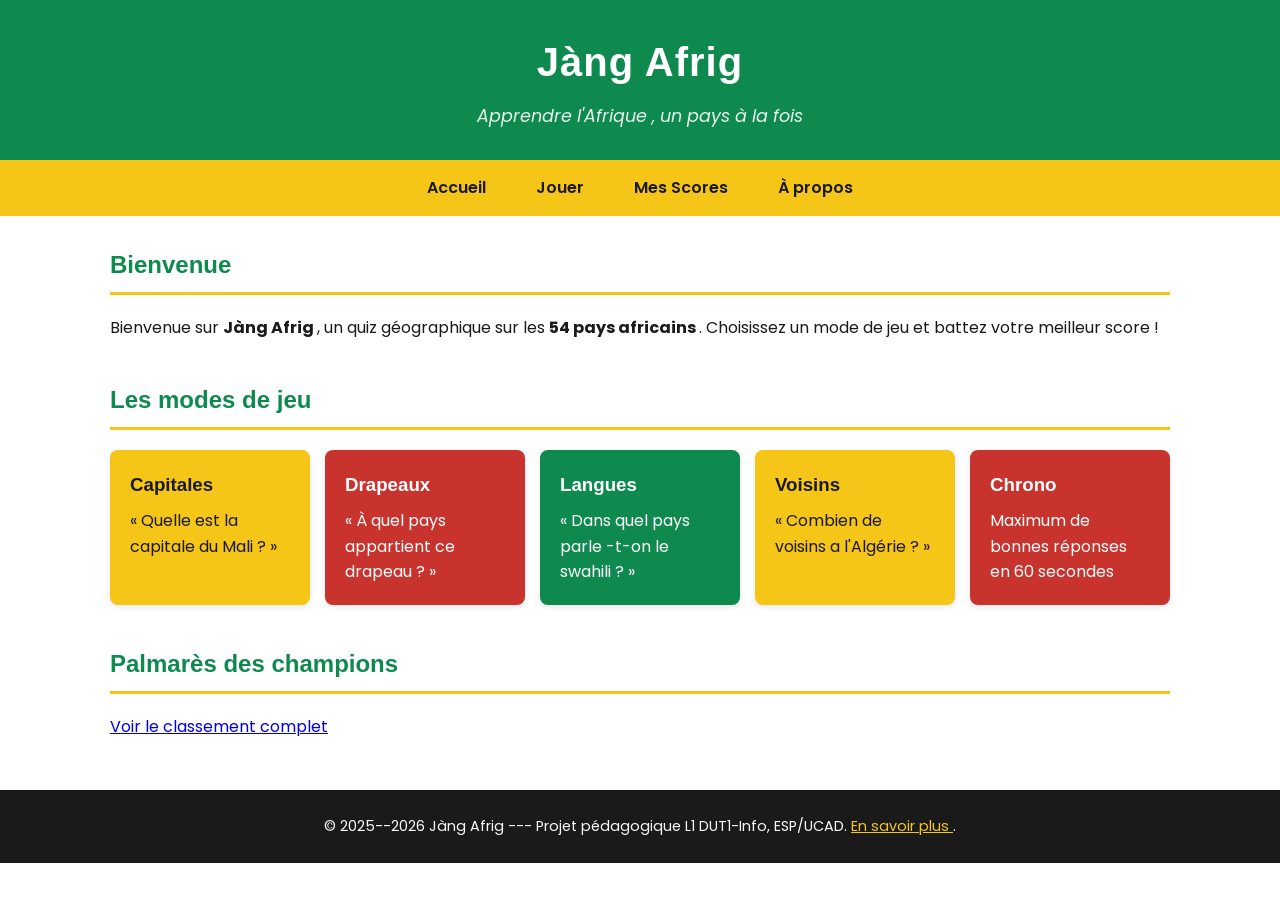
<file: index.html>
<!doctype html>
<html lang="fr">
  <head>
    <meta charset="UTF-8" />
    <title>Jàng Afrig</title>
    <link rel="preconnect" href="https://fonts.googleapis.com" />
    <link rel="preconnect" href="https://fonts.gstatic.com" crossorigin />
    <link
      href="https://fonts.googleapis.com/css2?family=Poppins:wght@400;600&family=Montserrat:wght@600;700&display=swap"
      rel="stylesheet"
    />
    <link rel="stylesheet" href="style.css" />
  </head>
  <body>
    <header>
      <h1>Jàng Afrig</h1>
      <p>Apprendre l'Afrique , un pays à la fois</p>
    </header>
    <nav>
      <a href="index.html">Accueil </a>
      <a href="quiz.html">Jouer </a>
      <a href="scores.html">Mes Scores </a>
      <a href="apropos.html">À propos </a>
    </nav>
    <main>
      <section>
        <h2>Bienvenue</h2>
        <p>
          Bienvenue sur <strong>Jàng Afrig </strong>, un quiz géographique sur
          les <strong>54 pays africains </strong>. Choisissez un mode de jeu et
          battez votre meilleur score !
        </p>
      </section>
      <section>
        <h2>Les modes de jeu</h2>
        <div class="modes-grille">
          <div class="carte-mode carte-jaune">
            <h3>Capitales</h3>
            <p>« Quelle est la capitale du Mali ? »</p>
          </div>
          <div class="carte-mode carte-rouge">
            <h3>Drapeaux</h3>
            <p>« À quel pays appartient ce drapeau ? »</p>
          </div>
          <div class="carte-mode carte-vert">
            <h3>Langues</h3>
            <p>« Dans quel pays parle -t-on le swahili ? »</p>
          </div>
          <div class="carte-mode carte-jaune">
            <h3>Voisins</h3>
            <p>« Combien de voisins a l'Algérie ? »</p>
          </div>
          <div class="carte-mode carte-rouge">
            <h3>Chrono</h3>
            <p>Maximum de bonnes réponses en 60 secondes</p>
          </div>
        </div>
      </section>
      <section>
        <h2>Palmarès des champions</h2>
        <p><a href="scores.html">Voir le classement complet </a></p>
      </section>
    </main>
    <footer>
      <p>
        &copy; 2025--2026 Jàng Afrig --- Projet pédagogique L1 DUT1-Info,
        ESP/UCAD.
        <a href="apropos.html">En savoir plus </a>.
      </p>
    </footer>
  </body>
</html>
</file>
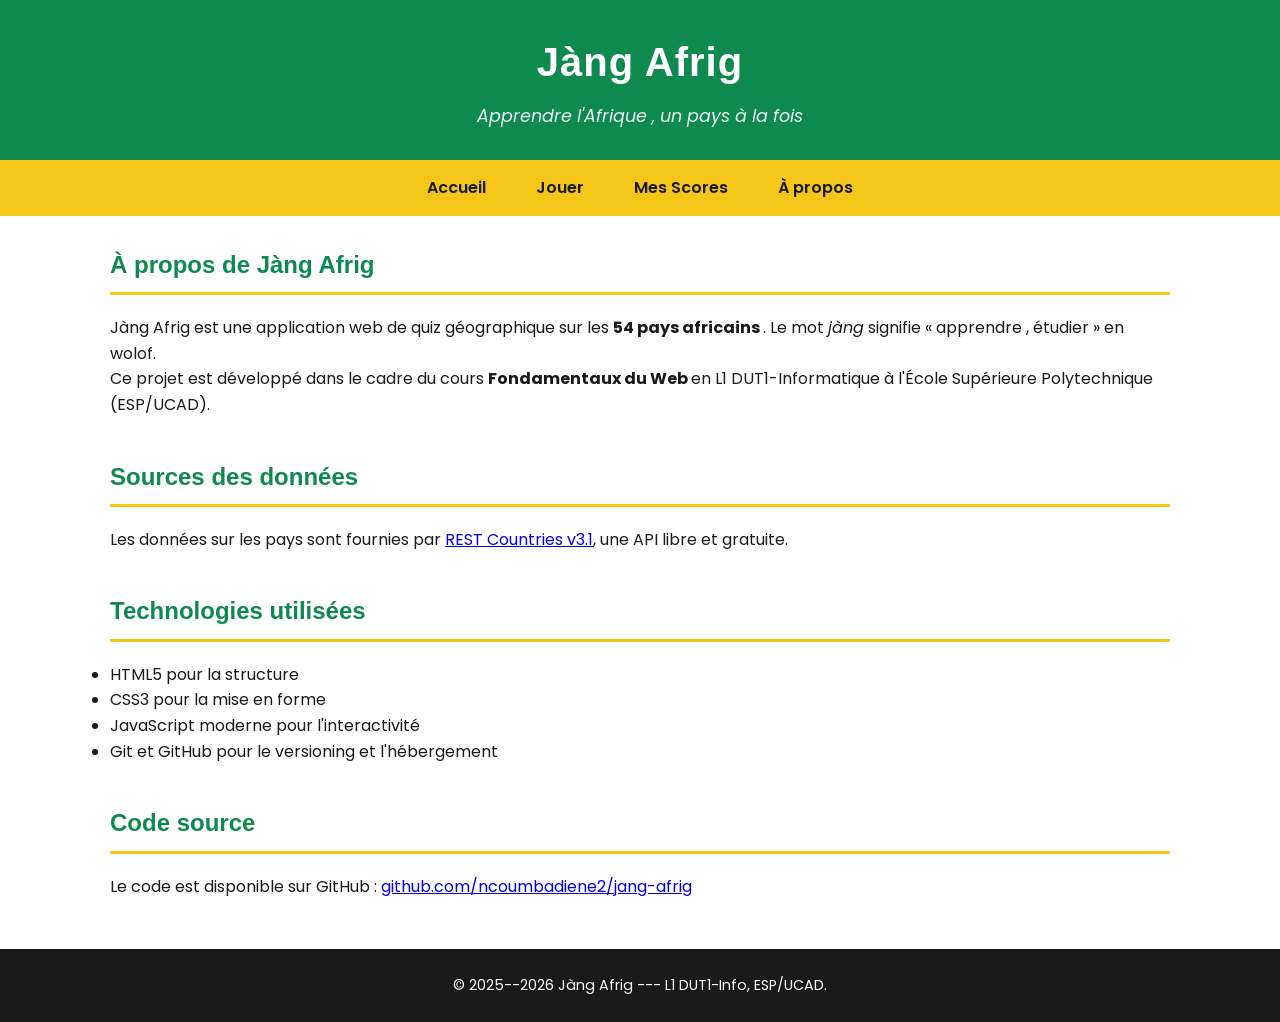
<file: apropos.html>
<!doctype html>
<html lang="fr">
  <head>
    <meta charset="UTF-8" />
    <title >Jàng Afrig </title >
    <link rel="preconnect" href="https://fonts.googleapis.com">
    <link rel="preconnect" href="https://fonts.gstatic.com" crossorigin >
    <link
      href="https://fonts.googleapis.com/css2?family=Poppins:wght@400;600&family=Montserrat:wght@600;700&display=swap"
      rel="stylesheet">
    <link rel="stylesheet" href="style.css">
  </head>
  <body>
    <header>
      <h1>Jàng Afrig</h1>
      <p>Apprendre l'Afrique , un pays à la fois</p>
    </header>
    <nav>
      <a href="index.html">Accueil </a> 
      <a href="quiz.html">Jouer </a>
      <a href="scores.html">Mes Scores </a> 
      <a href="apropos.html">À propos </a>
    </nav>
    <main>
      <section>
        <h2>À propos de Jàng Afrig</h2>
        <p>
          Jàng Afrig est une application web de quiz géographique sur les
          <strong>54 pays africains </strong>. Le mot <em>jàng</em>
          signifie « apprendre , étudier » en wolof.
        </p>
        <p>
          Ce projet est développé dans le cadre du cours
          <strong>Fondamentaux du Web </strong> en L1 DUT1-Informatique à
          l'École Supérieure Polytechnique (ESP/UCAD).
        </p>
      </section>
      <section>
        <h2>Sources des données</h2>
        <p>
          Les données sur les pays sont fournies par
          <a href="https://restcountries.com">REST Countries v3.1</a>, une API
          libre et gratuite.
        </p>
      </section>
      <section>
        <h2>Technologies utilisées</h2>
        <ul>
          <li>HTML5 pour la structure</li>
          <li>CSS3 pour la mise en forme</li>
          <li>JavaScript moderne pour l'interactivité</li>
          <li>Git et GitHub pour le versioning et l'hébergement</li>
        </ul>
      </section>
      <section>
        <h2>Code source</h2>
        <p>
          Le code est disponible sur GitHub :
          <a href="https://github.com/ncoumbadiene2/jang-afrig">
            github.com/ncoumbadiene2/jang-afrig
          </a>
        </p>
      </section>
    </main>
    <footer>
      <p>&copy; 2025--2026 Jàng Afrig --- L1 DUT1-Info, ESP/UCAD.</p>
    </footer>
  </body>
</html>
</file>
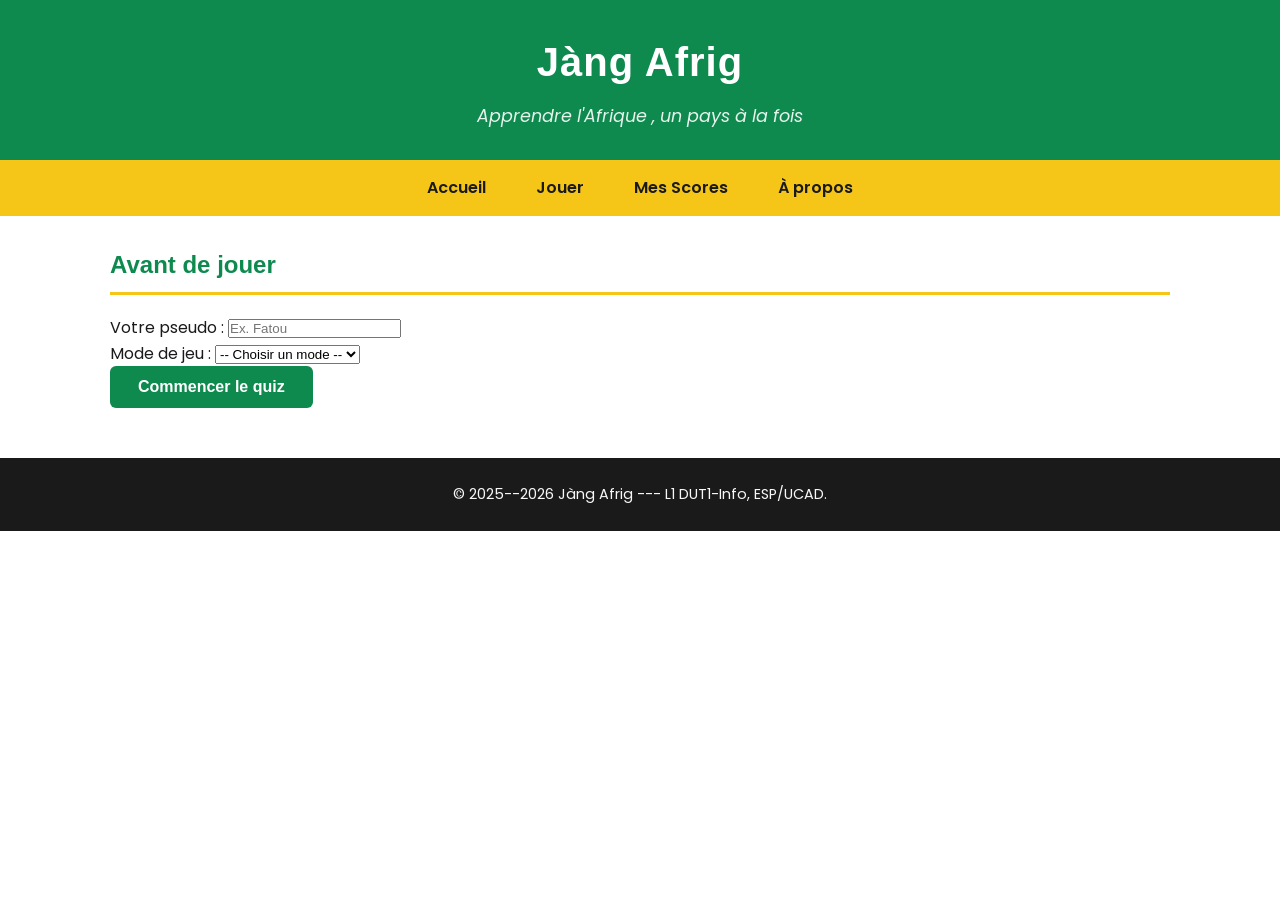
<file: quiz.html>
<!doctype html>
<html lang="fr">
  <head>
    <meta charset="UTF-8" />
    <title >Jàng Afrig </title >
    <link rel="preconnect" href="https://fonts.googleapis.com">
    <link rel="preconnect" href="https://fonts.gstatic.com" crossorigin >
    <link
      href="https://fonts.googleapis.com/css2?family=Poppins:wght@400;600&family=Montserrat:wght@600;700&display=swap"
      rel="stylesheet">
    <link rel="stylesheet" href="style.css">
  </head>
  <body>
    <header>
      <h1>Jàng Afrig</h1>
      <p>Apprendre l'Afrique , un pays à la fois</p>
    </header>
    <nav>
      <a href="index.html">Accueil </a> 
      <a href="quiz.html">Jouer </a> 
      <a href="scores.html">Mes Scores </a> 
      <a href="apropos.html">À propos </a>
    </nav>
    <main>
      <section>
        <h2>Avant de jouer</h2>
        <form>
          <p>
            <label for="pseudo">Votre pseudo :</label>
            <input
              type="text"
              id="pseudo"
              name="pseudo"
              placeholder="Ex. Fatou"
              required
            />
          </p>
          <p>
            <label for="mode">Mode de jeu :</label>
            <select id="mode" name="mode" required>
              <option value="">-- Choisir un mode --</option>
              <option value="capitales">Capitales</option>
              <option value="drapeaux">Drapeaux</option>
              <option value="langues">Langues</option>
              <option value="voisins">Voisins</option>
              <option value="chrono">Chrono</option>
            </select>
          </p>
          <p>
            <button type="submit" class="btn btn-primary">Commencer le quiz</button>
          </p>
        </form>
      </section>
    </main>
    <footer>
      <p>&copy; 2025--2026 Jàng Afrig --- L1 DUT1-Info, ESP/UCAD.</p>
    </footer>
  </body>
</html>
</file>
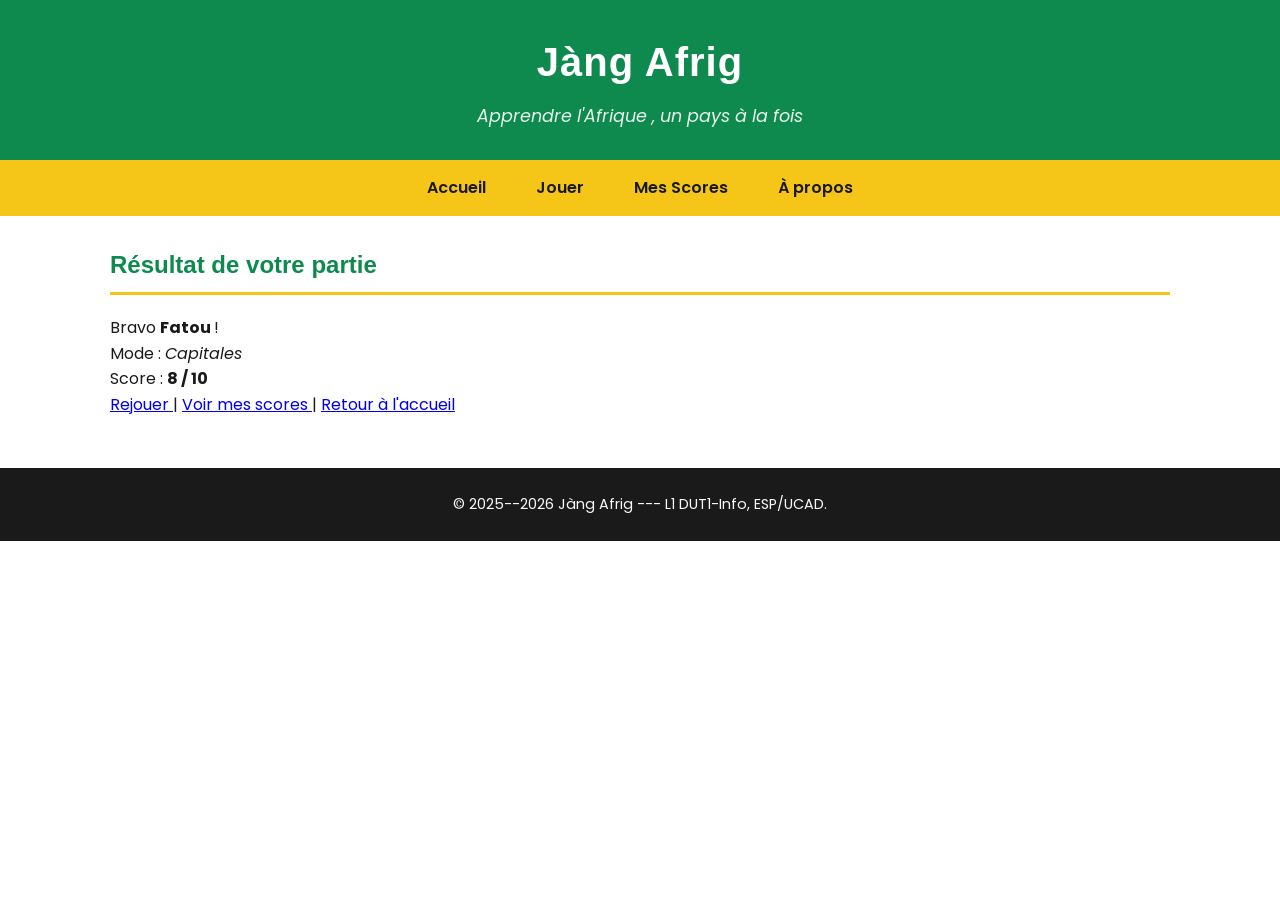
<file: resultat.html>
<!doctype html>
<html lang="fr">
  <head>
    <meta charset="UTF-8" />
    <title >Jàng Afrig </title >
    <link rel="preconnect" href="https://fonts.googleapis.com">
    <link rel="preconnect" href="https://fonts.gstatic.com" crossorigin >
    <link
      href="https://fonts.googleapis.com/css2?family=Poppins:wght@400;600&family=Montserrat:wght@600;700&display=swap"
      rel="stylesheet">
    <link rel="stylesheet" href="style.css">
  </head>
  <body>
    <header>
      <h1>Jàng Afrig</h1>
      <p>Apprendre l'Afrique , un pays à la fois</p>
    </header>
    <nav>
      <a href="index.html">Accueil </a> 
      <a href="quiz.html">Jouer </a> 
      <a href="scores.html">Mes Scores </a> 
      <a href="apropos.html">À propos </a>
    </nav>
    <main>
      <section>
        <h2>Résultat de votre partie</h2>
        <p>Bravo <strong>Fatou </strong> !</p>
        <p>Mode : <em>Capitales </em></p>
        <p>Score : <strong>8 / 10</strong></p>
        <p>
          <a href="quiz.html">Rejouer </a> |
          <a href="scores.html">Voir mes scores </a> |
          <a href="index.html">Retour à l'accueil </a>
        </p>
      </section>
    </main>
    <footer>
      <p>&copy; 2025--2026 Jàng Afrig --- L1 DUT1-Info, ESP/UCAD.</p>
    </footer>
  </body>
</html>
</file>
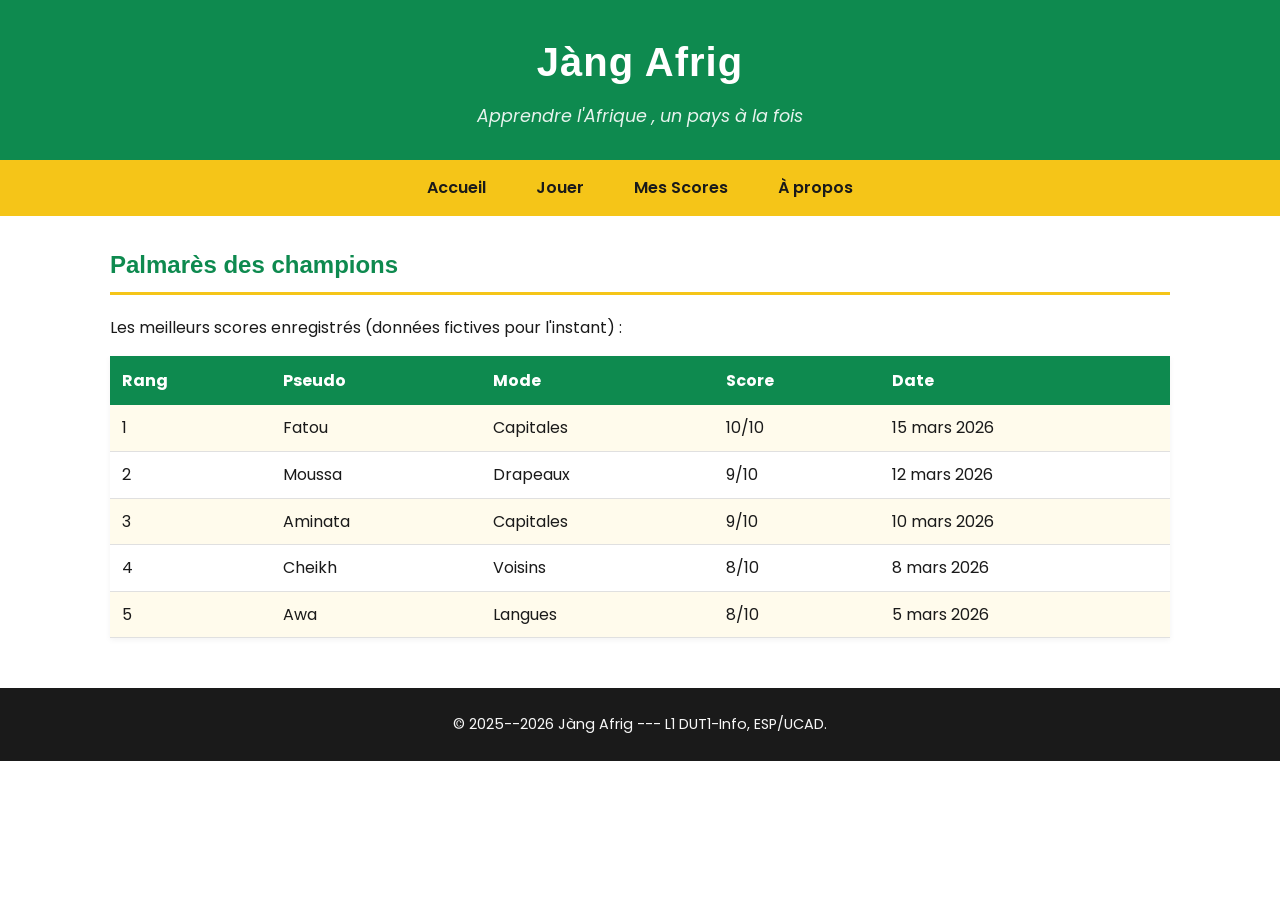
<file: scores.html>
<!doctype html>
<html lang="fr">
  <head>
    <meta charset="UTF-8" />
    <title >Jàng Afrig </title >
    <link rel="preconnect" href="https://fonts.googleapis.com">
    <link rel="preconnect" href="https://fonts.gstatic.com" crossorigin >
    <link
      href="https://fonts.googleapis.com/css2?family=Poppins:wght@400;600&family=Montserrat:wght@600;700&display=swap"
      rel="stylesheet">
    <link rel="stylesheet" href="style.css">
  </head>
  <body>
    <header>
      <h1>Jàng Afrig</h1>
      <p>Apprendre l'Afrique , un pays à la fois</p>
    </header>
    <nav>
      <a href="index.html">Accueil </a> 
      <a href="quiz.html">Jouer </a> 
      <a href="scores.html">Mes Scores </a> 
      <a href="apropos.html">À propos </a>
    </nav>
    <main>
      <section>
        <h2>Palmarès des champions</h2>
        <p>
          Les meilleurs scores enregistrés (données fictives pour l'instant) :
        </p>
        <table>
          <tr>
            <th>Rang</th>
            <th>Pseudo</th>
            <th>Mode</th>
            <th>Score</th>
            <th>Date</th>
          </tr>
          <tr>
            <td>1</td>
            <td>Fatou</td>
            <td>Capitales</td>
            <td>10/10</td>
            <td>15 mars 2026</td>
          </tr>
          <tr>
            <td>2</td>
            <td>Moussa</td>
            <td>Drapeaux</td>
            <td>9/10</td>
            <td>12 mars 2026</td>
          </tr>
          <tr>
            <td>3</td>
            <td>Aminata</td>
            <td>Capitales</td>
            <td>9/10</td>
            <td>10 mars 2026</td>
          </tr>
          <tr>
            <td>4</td>
            <td>Cheikh</td>
            <td>Voisins</td>
            <td>8/10</td>
            <td>8 mars 2026</td>
          </tr>
          <tr>
            <td>5</td>
            <td>Awa</td>
            <td>Langues</td>
            <td>8/10</td>
            <td>5 mars 2026</td>
          </tr>
        </table>
      </section>
    </main>
    <footer>
      <p>&copy; 2025--2026 Jàng Afrig --- L1 DUT1-Info, ESP/UCAD.</p>
    </footer>
  </body>
</html>
</file>
<file: style.css>
/* ===== Reset minimal ===== */
* {
    box-sizing: border-box;
    margin: 0;
    padding: 0;
}

body {
    font-family: 'Poppins' , sans-serif;
    line-height: 1.6;
    color: var(--noir);
    background-color: var(--blanc -casse);
}

h1, h2, h3 {
    font-family: 'Montserratsssss', sans-serif;
    font-weight: 700;
}

/* ===== Palette panafricaine ===== */
:root {
    --vert: #0E8A4F;
    --jaune: #F5C518;
    --rouge: #C8332E;
    --noir: #1A1A1A;
    --blanc-casse: #F8F8F8;
}

/* ===== Header ===== */
header {
    background-color: var(--vert);
    color: white;
    padding: 30px 20px;
    text-align: center;
}

header h1 {
    font-size: 2.5rem;
    margin-bottom: 8px;
    letter-spacing: 1px;
}

header p {
    font-size: 1.1rem;
    opacity: 0.9;
    font-style: italic;
}

/* ===== Navigation ===== */
nav {
    background-color: var(--jaune);
    padding: 0;
    display: flex;
    justify-content: center;
    flex-wrap: wrap;
}

nav a {
    color: var(--noir);
    text-decoration: none;
    font-weight: 600;
    padding: 15px 25px;
    transition: background-color 0.2s;
}

nav a:hover {
    background-color: var(--vert);
    color: white;
}

/* ===== Section principale ===== */
main {
    max-width: 1100px;
    margin: 30px auto;
    padding: 0 20px;
}

main section {
    margin-bottom: 40px;
}

main h2 {
    color: var(--vert);
    border-bottom: 3px solid var(--jaune);
    padding-bottom: 8px;
    margin-bottom: 20px;
}

/* ===== Grille de cartes (Flexbox) ===== */
.modes-grille {
    display: flex;
    flex-wrap: wrap;
    gap: 15px;
}

.carte-mode {
    flex: 1 1 200px;
    padding: 20px;
    border-radius: 8px;
    color: var(--noir);
    box-shadow: 0 2px 6px rgba(0, 0, 0, 0.1);
}

.carte-mode h3 {
    margin-bottom: 8px;
}

.carte-jaune { background-color: var(--jaune); }
.carte-rouge { background-color: var(--rouge); color: white; }
.carte-vert { background-color: var(--vert); color: white; }

/* ===== Boutons ===== */
.btn {
    display: inline-block;
    padding: 12px 28px;
    font-size: 1rem;
    font-weight: 600;
    border: none;
    border-radius: 6px;
    cursor: pointer;
    text-decoration: none;
    transition: background-color 0.2s, transform 0.1s;
}

.btn-primary {
    background-color: var(--vert);
    color: white;
}

.btn-primary:hover {
    background-color: #0a6e3f; /* vert plus foncé */
}

.btn-primary:active {
    transform: scale(0.97);
}

.btn-secondary {
    background-color: var(--blanc-casse);
    color: var(--noir);
    border: 2px solid var(--noir);
}

.btn-secondary:hover {
    background-color: var(--noir);
    color: white;
}

/* ===== Tableaux ===== */
table {
    width: 100%;
    border-collapse: collapse;
    margin-top: 15px;
    box-shadow: 0 2px 6px rgba(0, 0, 0, 0.05);
}

th {
    background-color: var(--vert);
    color: white;
    padding: 12px;
    text-align: left;
}

td {
    padding: 10px 12px;
    border-bottom: 1px solid #e0e0e0;
}

/* Lignes alternées (zébrures) */
tr:nth-child(even) td {
    background-color: rgba(245, 197, 24, 0.08);
}

tr:hover td {
    background-color: rgba(14, 138, 79, 0.1);
}

/* ===== Footer ===== */
footer {
    background-color: var(--noir);
    color: var(--blanc-casse);
    padding: 25px 20px;
    text-align: center;
    margin-top: 50px;
    font-size: 0.9rem;
}

footer a {
    color: var(--jaune);
    text-decoration: underline;
}

footer a:hover {
    color: white;
}
</file>
